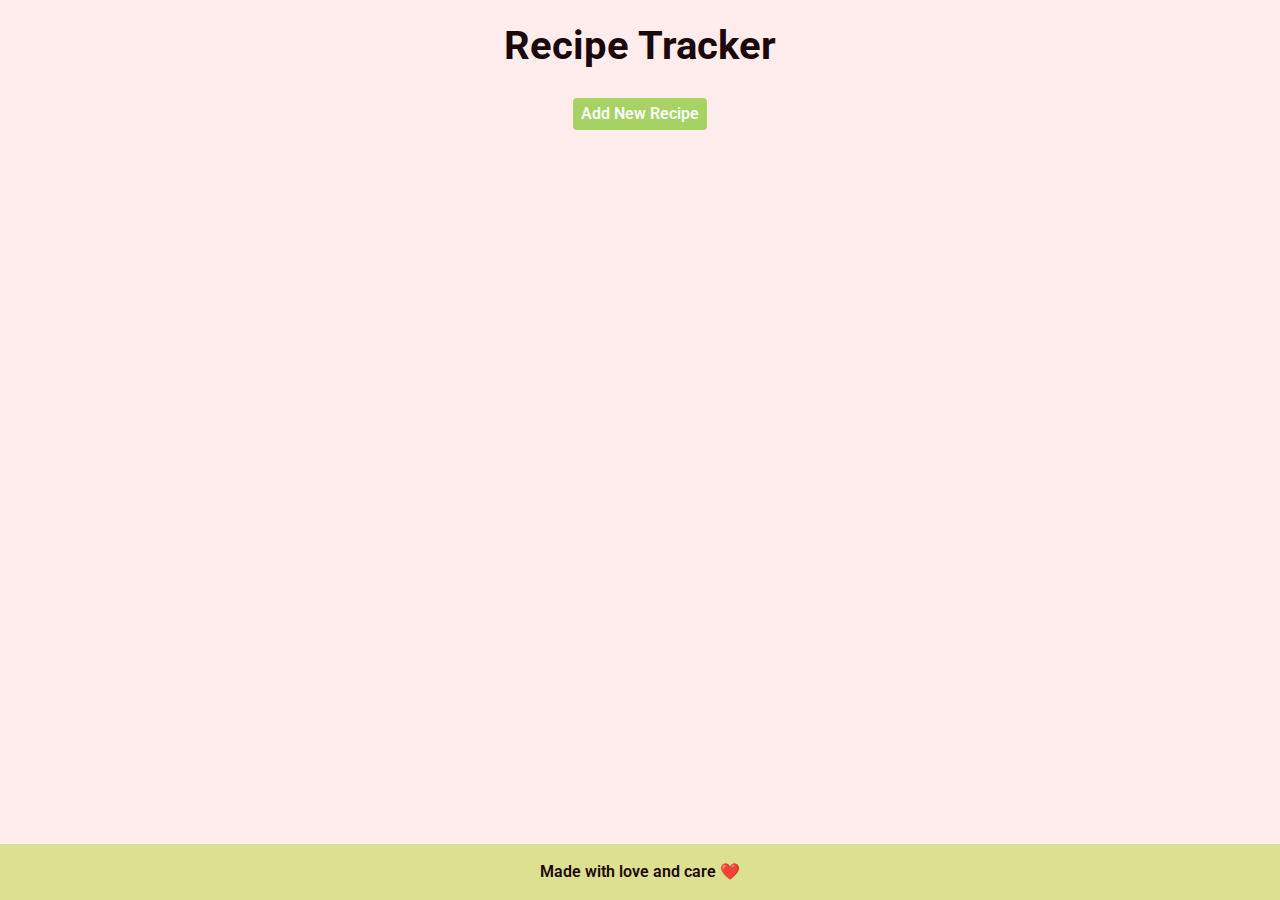
<file: index.html>
<!DOCTYPE html>
<html lang="en">
  <head>
    <meta charset="UTF-8" />
    <meta name="viewport" content="width=device-width, initial-scale=1.0" />
    <title>Recipe Tracker</title>
    <link rel="stylesheet" href="/css/reset.css" />
    <link rel="stylesheet" href="/css/styles.css" />
    <script defer src="/js/CreateCards.js"></script>
  </head>

  <body>
    <header class="page-header">
      <h1>Recipe Tracker</h1>
    </header>

    <main class="flow">
      <details id="new-recipe-tab">
        <summary class="btn">Add New Recipe</summary>
        <new-recipe-form></new-recipe-form>
      </details>

      <script src="/js/NewRecipeForm.js"></script>

      <div id="recipe-card-container"></div>

      <template id="recipe-card">
        <div id="card-recipe" class="card">
          <header class="recipe-name">
            <h2 id="recipe-card-name">Recipe Name</h2>
            <div id="recipe-card-btn-container">
              <button type="button" class="btn btn-action" id="delete-btn">
                <img src="/assets/delete.svg" alt="Delete" class="svg-btn" />
              </button>
              <button type="button" class="btn" id="edit-btn">
                <img src="/assets/edit.svg" alt="Edit" class="svg-btn" />
              </button>
            </div>
          </header>

          <p class="recipe-description" id="recipe-card-description">
            Lorem ipsum dolor sit amet consectetur adipisicing elit. Tenetur
            consequatur, assumenda, a quae neque iste, eveniet facere
            accusantium dignissimos minima sapiente vero. Corrupti dignissimos
            molestias, accusamus amet exercitationem dolorem reiciendis.
          </p>

          <ul class="ingredients-list" id="recipe-card-ingredient-list"></ul>

          <ul class="tag-list" id="recipe-card-tag-list"></ul>
        </div>
      </template>
    </main>

    <footer>
      <span>Made with love and care ❤️</span>
    </footer>
  </body>
</html>

<script>
  function removeEntry(index) {
    const recipeArray = JSON.parse(localStorage.getItem("recipes") || []);
    recipeArray.filter((obj) => obj.index !== index);

    localStorage.setItem("recipes", JSON.stringify(recipeArray));
  }
</script>
</file>
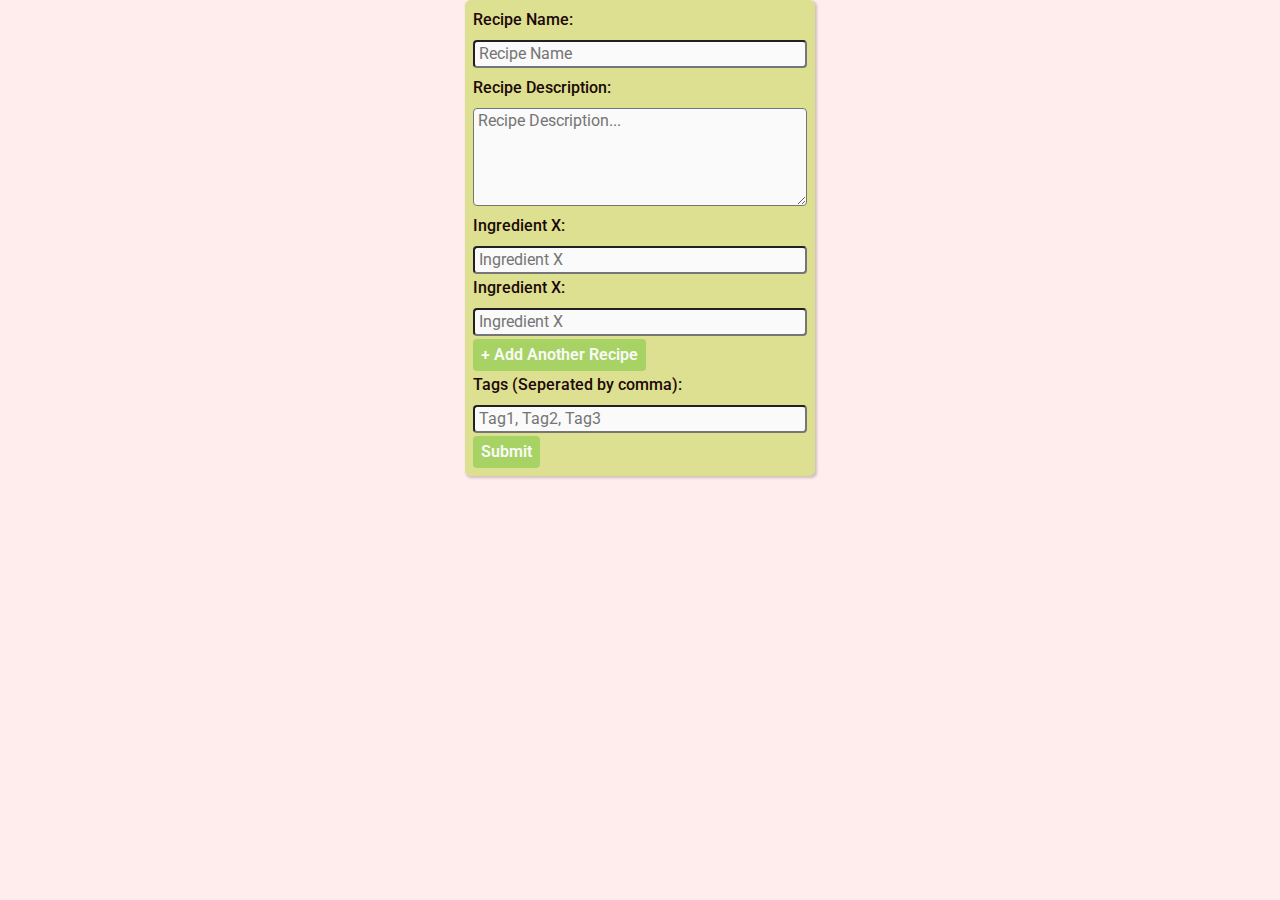
<file: blank-html.html>
<!DOCTYPE html>
<html lang="en">

<head>
  <meta charset="UTF-8">
  <meta name="viewport" content="width=device-width, initial-scale=1.0">
  <title>Document</title>
  <link rel="stylesheet" href="/css/reset.css">
  <link rel="stylesheet" href="/css/styles.css">
</head>

<body>

  <!-- This is used to style and create components before moving them to js -->

  <div>
    <form class="card new-recipe-form">
      <div class="form-input">
        <label for='recipe-name-input' class="form-label">Recipe Name:</label>
        <input type='text' name='recipe-name-input' id='recipe-name-input' placeholder="Recipe Name" />
      </div>

      <div class="form-input">
        <label for='recipe-description' class="form-label">Recipe Description:</label>
        <textarea id="recipe-description" placeholder="Recipe Description..." rows="4"></textarea>
      </div>

      <div class="ingredient-input-list">
        <div class="form-input">
          <label for='recipe-name-input' class="form-label">Ingredient X:</label>
          <input type='text' name='recipe-name-input' id='recipe-name-input' placeholder="Ingredient X" />
        </div>

        <div class="form-input">
          <label for='recipe-name-input' class="form-label">Ingredient X:</label>
          <input type='text' name='recipe-name-input' id='recipe-name-input' placeholder="Ingredient X" />
        </div>

        <button type="button" class="btn">+ Add Another Recipe</button>

        <div class="form-input">
          <label for='recipe-tags-input' class="form-label">Tags (Seperated by comma):</label>
          <input type='text' name='recipe-tags-input' id='recipe-name-input' placeholder="Tag1, Tag2, Tag3" />
        </div>

        <button type="button" class="btn" onsubmit="onSubmit(e)">Submit</button>
      </div>
    </form>
  </div>



</body>

</html>
</file>
<file: css/styles.css>
@import url("https://fonts.googleapis.com/css2?family=Roboto:ital,wght@0,100;0,300;0,400;0,500;0,700;0,900;1,100;1,300;1,400;1,500;1,700;1,900&display=swap");

:root {
  --font-color: hsl(0, 56%, 7%);
  --bg-color: hsl(3, 90%, 96%);
  --primary: hsl(2, 56%, 52%);
  --secondary: hsl(62, 56%, 72%);
  --accent: hsl(84, 56%, 61%);
  --text-input-bg: hsl(0, 0%, 98%);

  --tag-bg: hsl(62, 56%, 72%, 75%);

  --border-radius: 0.35em;

  --card-bg-color: hsl(2, 56%, 52%, 5%);
  --card-box-shadow: hsl(0, 56%, 7%, 20%) 1.95px 1.95px 2.6px;

  --screen-size-lg: 1480px;
}

body {
  display: flex;
  flex-direction: column;
  font-family: "Roboto", sans-serif;
  font-size: 1rem;
  color: var(--font-color);
  background-color: var(--bg-color);
}

main {
  flex: 1;
}

header {
  width: 100%;
}

.page-header {
  margin-top: 1em;
}

footer {
  display: flex;
  /* height: 2em; */
  background-color: var(--secondary);
  margin-top: 1em;
  font-weight: 600;
  justify-content: center;
  padding: 1rem;
}

h1 {
  width: fit-content;
  margin: 0 auto;
  padding-bottom: 0.15em;

  font-size: 2.5rem;
  font-weight: 700;
}

.card {
  display: flex;
  flex-direction: column;
  flex-grow: 1;
  gap: 0.5rem;

  margin: 0 auto;
  /* outline: 1px black solid; */
  width: 350px;
  max-width: 500px;
  padding: 0.5rem;
  border-radius: var(--border-radius);
  background-color: var(--card-bg-color);
  box-shadow: var(--card-box-shadow);
}

#recipe-card-container {
  margin: 0 auto;
  display: flex;
  flex-wrap: wrap;
  max-width: var(--screen-size-lg);
  padding: 0 2rem;
  gap: 1rem;
}

.ingredients-list {
  padding-left: 0.5rem;
}

h2 {
  font-size: 1.75rem;
  font-weight: 700;
  width: fit-content;
}

.card > header > h2 {
  margin: 0 auto;
}

.tag-list {
  display: flex;
  list-style: none;
  gap: 0.25rem;
  flex-wrap: wrap;
}

.tag {
  line-height: 1.25;
  background-color: var(--tag-bg);
  padding: 0.25em 0.5em;
  border-radius: var(--border-radius);
  user-select: none;
  font-weight: 500;
}

.new-recipe-form {
  /* width: clamp(400px, 750px, 25%); */
  background-color: var(--secondary);
  margin-bottom: 0.5rem;
}

#new-recipe-tab {
  margin: 1rem auto;
}

#new-recipe-tab summary {
  user-select: none;
  margin: 0.5rem auto;
}

#new-recipe-tab summary::marker {
  content: "";
}

.recipe-description {
  display: -webkit-box;
  -webkit-line-clamp: 4;
  -webkit-box-orient: vertical;
  overflow: hidden;
}

.form-input {
  display: flex;
  flex-direction: column;
  gap: 0.25rem;
}

.form-label {
  font-weight: 500;
  margin-bottom: 0.25rem;
}

input,
textarea {
  margin: 0;
  border-radius: 0.25rem;
  background-color: var(--text-input-bg);
  padding: 0 0.25rem;
}

.ingredient-input-list {
  display: flex;
  flex-direction: column;
  gap: 0.15rem;
}

.btn {
  width: fit-content;
  padding: 0.25rem 0.5rem;
  border: none;
  background-color: var(--accent);
  border-radius: 0.25rem;
  color: var(--text-input-bg);
  font-weight: 600;
}

.btn-action {
  background-color: var(--primary);
}

.btn.btn-action:hover {
  background-color: hsl(2, 56%, 40%);
}

.btn.btn-action:active {
  background-color: hsl(2, 56%, 30%);
}

.btn:hover {
  background-color: hsl(84, 56%, 50%);
}

.btn:active {
  background-color: hsl(84, 56%, 40%);
}

.flow > * + * {
  margin-top: 1em;
}

.recipe-name {
  display: flex;
  align-items: center;
  flex-direction: column;
}

.recipe-name > div {
  display: flex;
  margin-left: auto;
  gap: 0.5rem;
}

.svg-btn {
  height: 100%;
  width: 32px;
  color: red;
}
</file>
